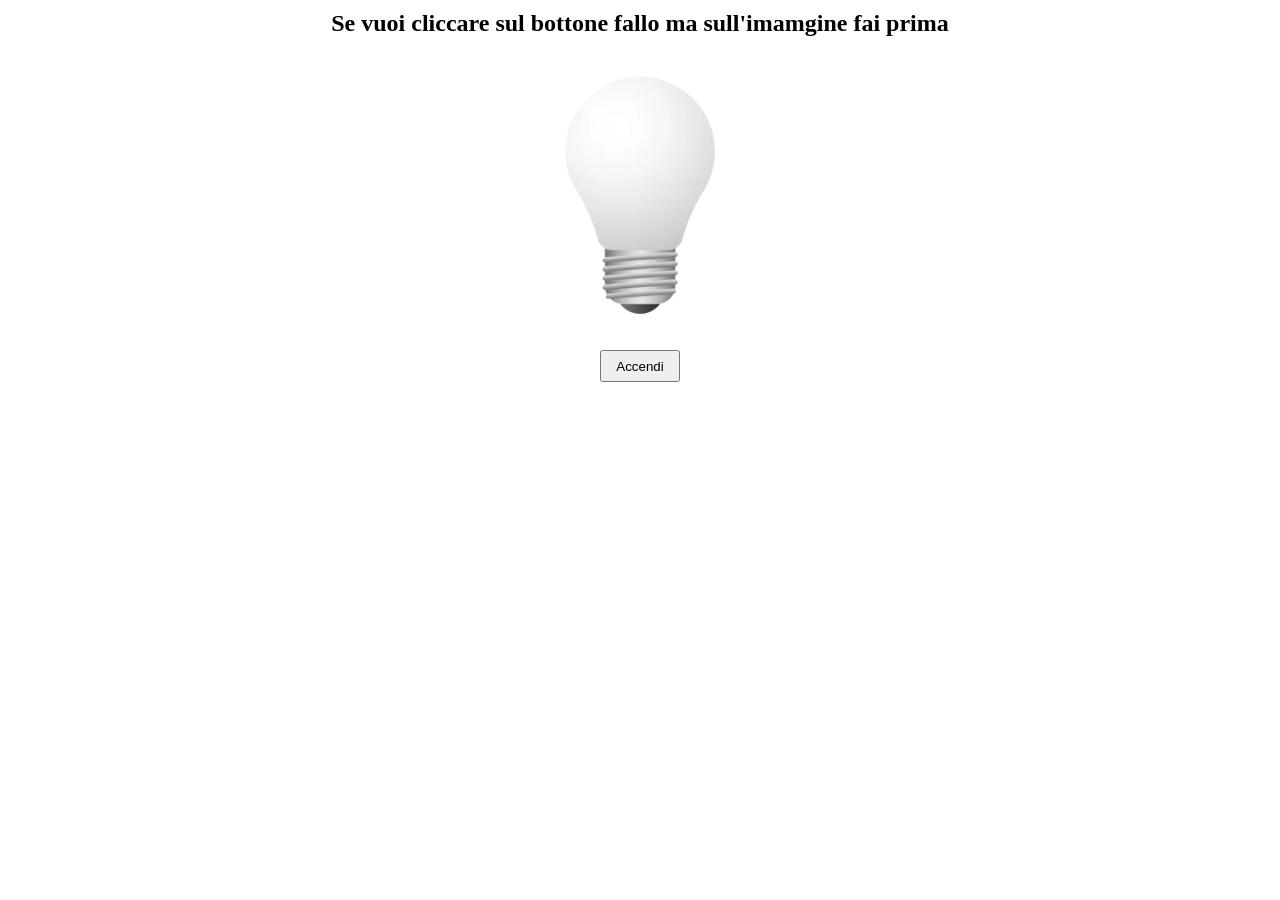
<file: index.html>
<!DOCTYPE html>
<html lang="en">

<head>
    <meta charset="UTF-8">
    <meta name="viewport" content="width=device-width, initial-scale=1.0">
    <title>Document</title>
    <link rel="stylesheet" href="./css/style.css">
</head>

<body>

    <main>

        <h2>Se vuoi cliccare sul bottone fallo ma sull'imamgine fai prima</h2>
        <img src="./img/white_lamp.png" alt="">

        <button>Accendi</button>
    </main>


    <script src="./js/script.js"></script>
</body>

</html>
</file>
<file: css/style.css>
* {
    margin: 0;
    padding: 0;
    box-sizing: border-box;
}

img {
    max-width: 200px;
}

/* MAIN*/

main {
    margin: 10px auto;
    display: flex;
    flex-direction: column;
    justify-content: center;
    align-items: center;
    gap: 2px;
}

main button {
    padding: 0.5em;
    width: 80px;
}
</file>
